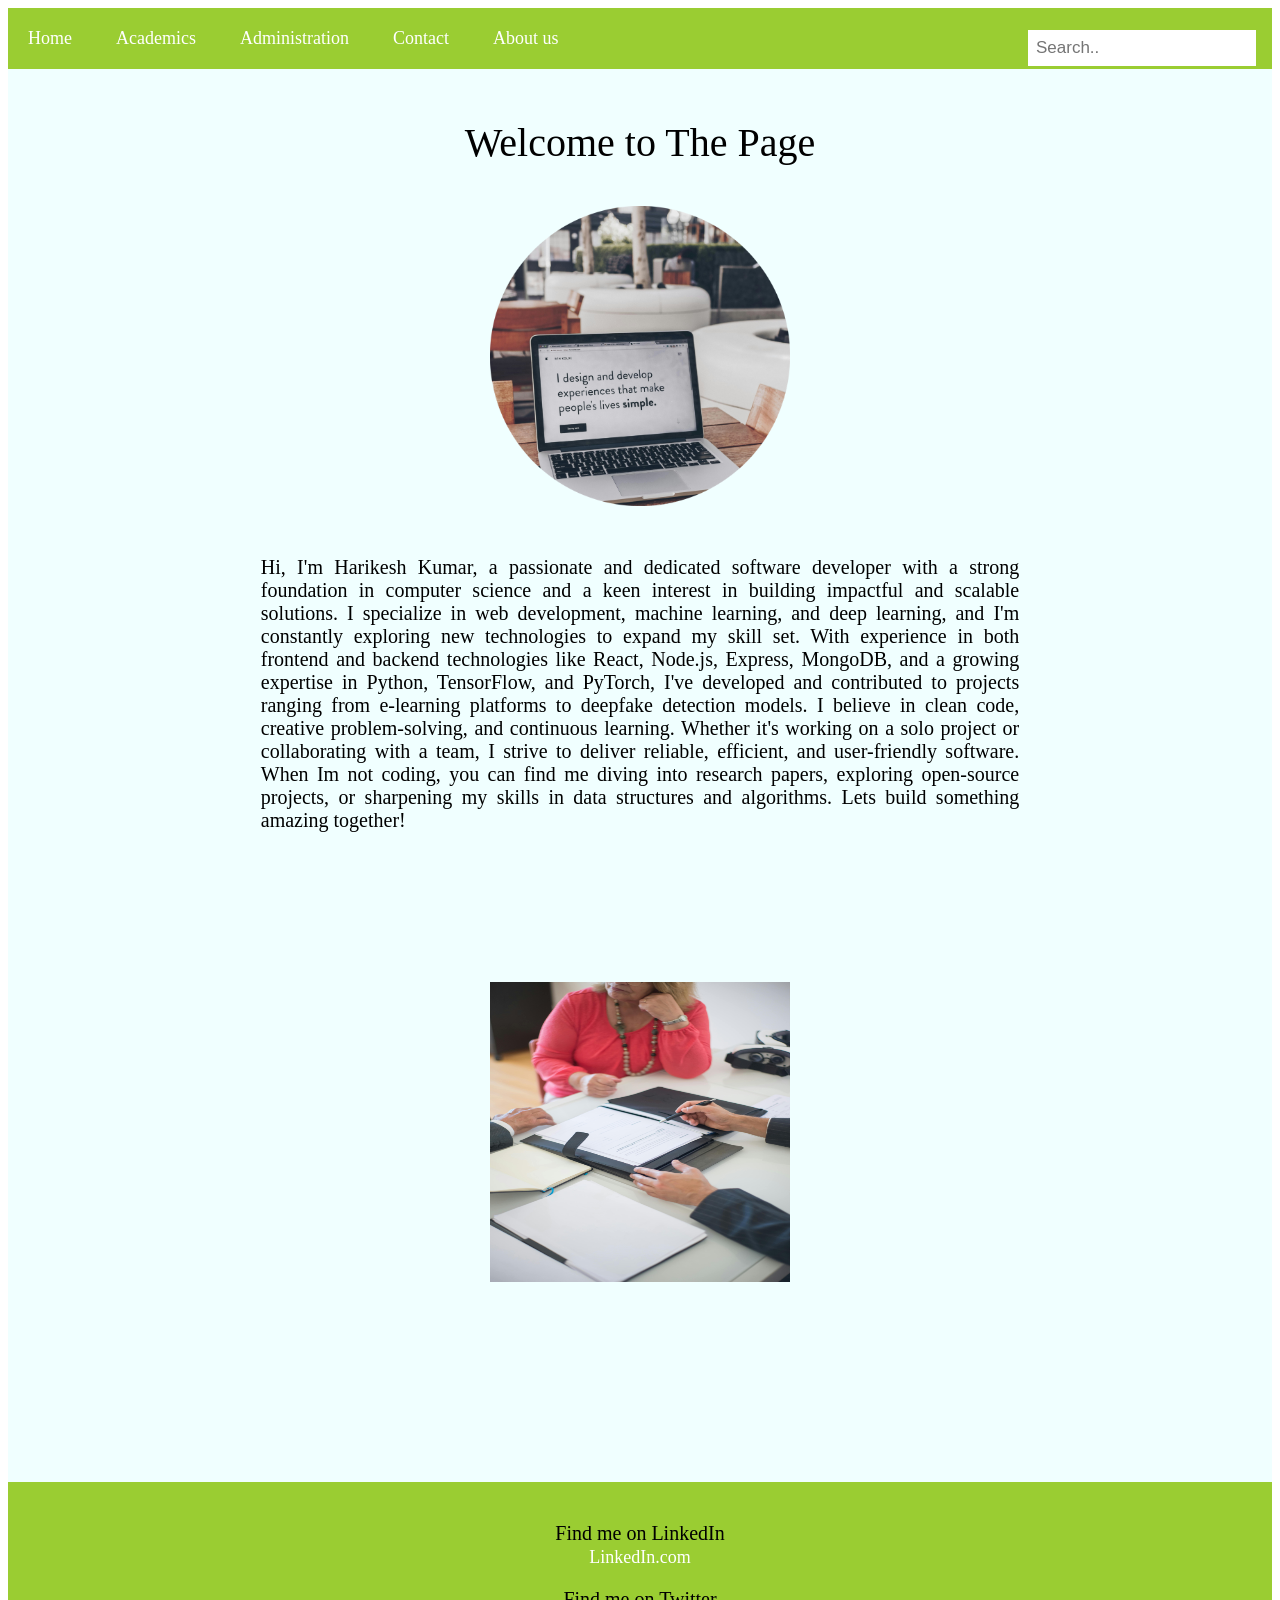
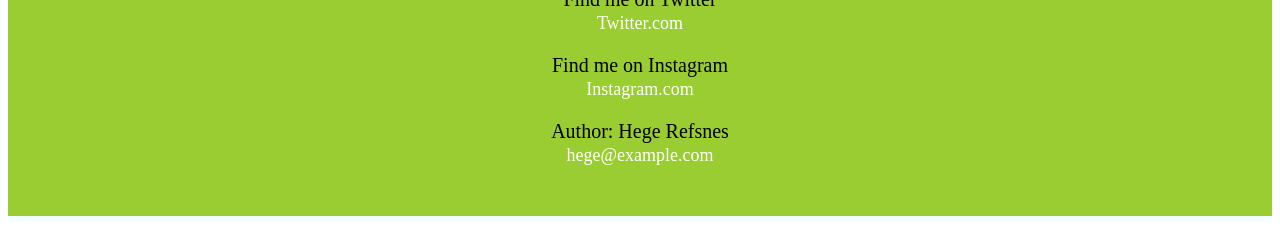
<file: index.html>
<!DOCTYPE html>
<html lang="en">
<head>
    <meta charset="UTF-8">
    <meta name="viewport" content="width=device-width, initial-scale=1.0">
    <title>Document</title>
    <link rel="stylesheet" href="h2css.css">
</head>
<body>
    <div class="navbar">
<a href="#home">Home</a>
<a href="#home">Academics</a>
<a href="#home">Administration</a>
<a href="#home">Contact</a>
<a href="#home">About us</a>
<input type="text" placeholder="Search..">
</div>
<!--main body of the page starts from here-->

<div class="mainf">
    <div id="tab1">
        Welcome to The Page
    </div>
    <div id="t">
        <img src="cropped_image.png" alt="passionate">
    </div>
    <div id="tab2">
        Hi, I'm Harikesh Kumar, a passionate and dedicated software developer with a strong foundation in computer science and a keen interest in building impactful and scalable solutions. I specialize in web development, machine learning, and deep learning, and I'm constantly exploring new technologies to expand my skill set.

With experience in both frontend and backend technologies like React, Node.js, Express, MongoDB, and a growing expertise in Python, TensorFlow, and PyTorch, I've developed and contributed to projects ranging from e-learning platforms to deepfake detection models.

I believe in clean code, creative problem-solving, and continuous learning. Whether it's working on a solo project or collaborating with a team, I strive to deliver reliable, efficient, and user-friendly software.

When Im not coding, you can find me diving into research papers, exploring open-source projects, or sharpening my skills in data structures and algorithms.

Lets build something amazing together!
    </div>
   
    <span>
        <img src="portfoliophoto.jpg" alt="amazing">
    </span>

    <div class="footer">
        <p>
    Find me on LinkedIn<br>
    <a href="mailto:hege@example.com">LinkedIn.com</a></p>
          
</p>
        <p>
            Find me on Twitter<br>
            <a href="mailto:hege@example.com">Twitter.com</a></p>
         
        </p>
                <p>
                    Find me on Instagram<br>
                    <a href="mailto:hege@example.com">Instagram.com</a></p>
          
                </p>
        <p>Author: Hege Refsnes<br>
        <a href="mailto:hege@example.com">hege@example.com</a></p>
    </div>
</div>

</body>
</html>
</file>
<file: h2css.css>
.navbar{
    background-color: yellowgreen;
    color:yellowgreen;
    padding-top: 20px;
    padding-bottom: 20px;
 
   }
 a{
color:white;
padding-left: 20px;
padding-right: 20px;
text-decoration: none;
/*background-color: blueviolet;
*/padding-top:20px;
padding-bottom: 20px;
font-size: 18px;
font-style: inherit;

}
.navbar input[type=text] {
    float: right;
    padding: 8px;
    border: none;
    margin-top: 2px;
    margin-right: 16px;
    font-size: 17px;
    margin-bottom: 20px;
  }
  
.mainf{
    background-color: azure;
    color: white;
    /*padding-top: 300px;*/
    padding-bottom:5px;

}
#tab1{
    font-size: 40px;
text-align:center;

/*padding-left: 40%;
padding-right: 40%;
*/padding-top: 50px;
color:black
    
}
#t{
    padding-top: 40px;
    display: flex;
    justify-content: center;
    align-items: center;

}
img {
    display: block;
    margin: auto;
    width: 50%;
  }
#tab2{
    font-size: 20px;
text-align: center;
text-align: justify;
padding-left: 20%;
padding-right: 20%;
padding-top: 50px;
color:black

    
}
.footer{
    text-align: center;
    color:black;
    font-size:20px;
  background-color: yellowgreen;
    padding-bottom:30px;
   
    padding-top: 20px;
    margin-top: 50px;
}
span {
    display: flex;
    justify-content: center;
    align-items: center;
    height: 600px;
   
  }
img{
    
    width: 300px;
    height:300px;
    
}
</file>
